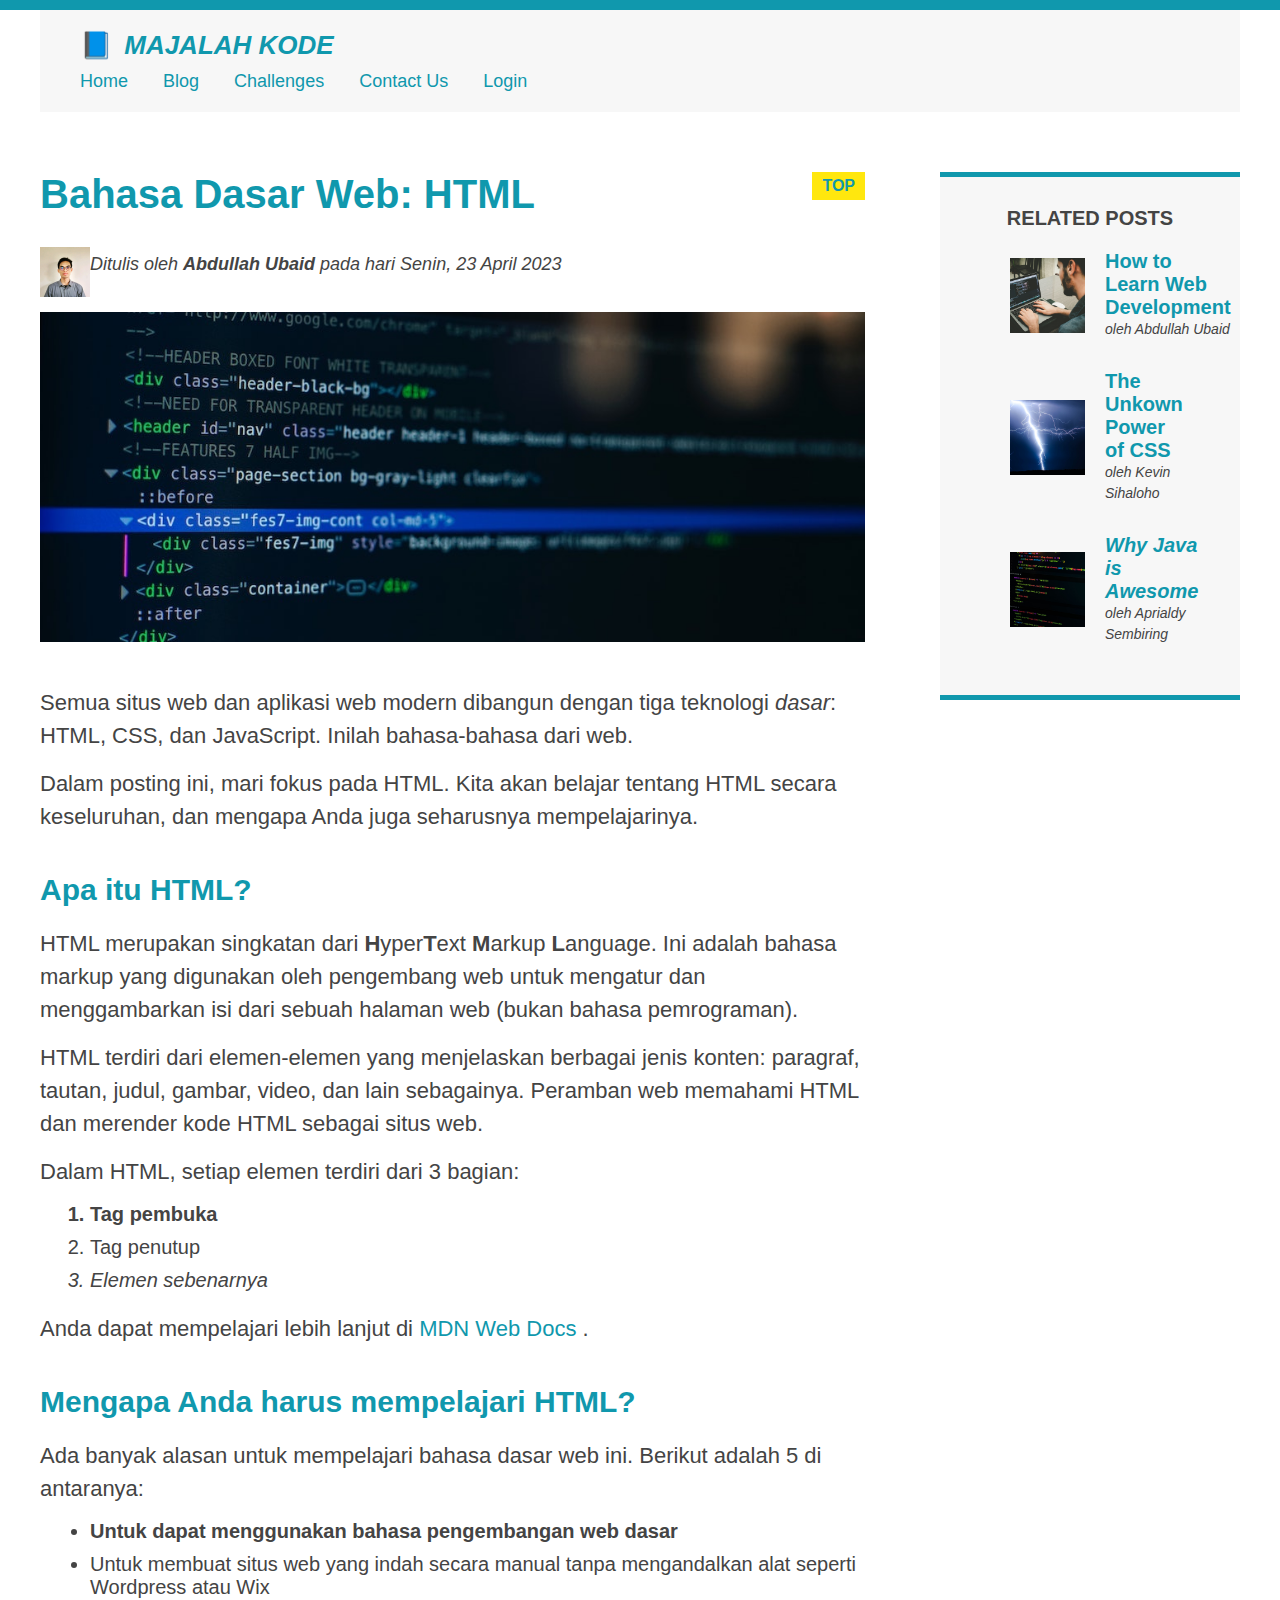
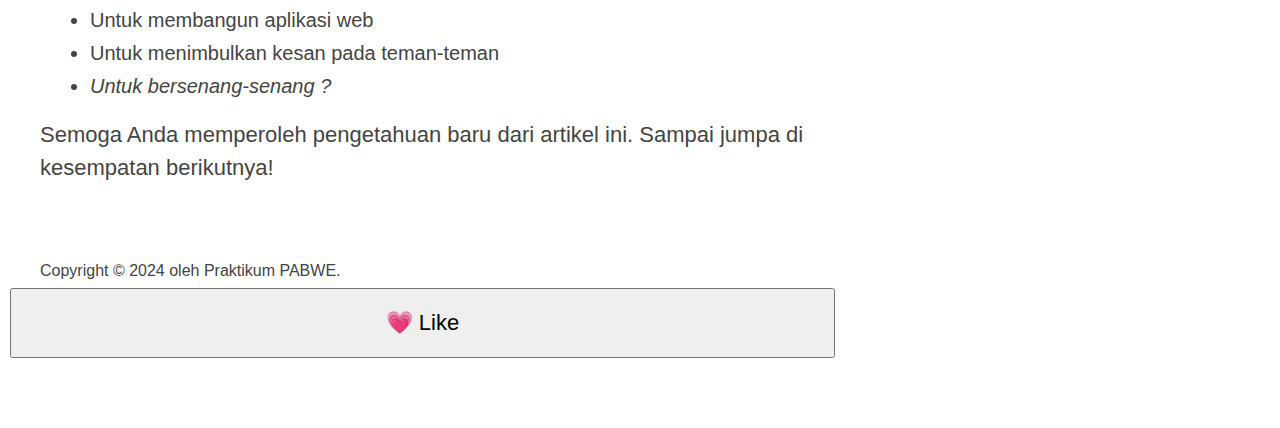
<file: index.html>
<!DOCTYPE html>
<html lang="id">
  <head>
    <meta charset="UTF-8" />
    <title>Praktikum PABWE</title>
    <link rel="stylesheet" href="style.css" />
    <link rel="stylesheet" href="layouts.css" />
  </head>
  <body>
    <!-- Membuat artikel sederhana dengan HTML -->
    <div class="container">
      <header class="main-header clearfix">
        <h1>&#128216; Majalah Kode</h1>

        <nav>
          <a href="index.html">Home</a>
          <a href="blog.html">Blog</a>
          <a href="challenges.html">Challenges</a>
          <a href="contact.html">Contact Us</a>
          <a href="login.html">Login</a>
        </nav>
      </header>

      <!-- Hanya untuk flexbox -->
      <!-- <div class="row"> -->
      <article>
        <header class="post-header">
          <h2 class="top">Bahasa Dasar Web: HTML</h2>

          <div class="author-box">
            <img
              src="assets/img/abdullah.jpeg"
              alt="Photo profile"
              width="50"
              height="50"
            />

            <p id="author">
              Ditulis oleh
              <strong>Abdullah Ubaid</strong>
              pada hari Senin, 23 April 2023
            </p>
          </div>

          <img
            src="assets/img/post-img.jpg"
            alt="HTML code on a screen"
            width="500"
            height="200"
            class="post-img"
          />
        </header>

        <p>
          Semua situs web dan aplikasi web modern dibangun dengan tiga teknologi
          <em>dasar</em>: HTML, CSS, dan JavaScript. Inilah bahasa-bahasa dari
          web.
        </p>
        <p>
          Dalam posting ini, mari fokus pada HTML. Kita akan belajar tentang
          HTML secara keseluruhan, dan mengapa Anda juga seharusnya
          mempelajarinya.
        </p>

        <h3>Apa itu HTML?</h3>
        <p>
          HTML merupakan singkatan dari
          <strong>H</strong>yper<strong>T</strong>ext <strong>M</strong>arkup
          <strong>L</strong>anguage. Ini adalah bahasa markup yang digunakan
          oleh pengembang web untuk mengatur dan menggambarkan isi dari sebuah
          halaman web (bukan bahasa pemrograman).
        </p>
        <p>
          HTML terdiri dari elemen-elemen yang menjelaskan berbagai jenis
          konten: paragraf, tautan, judul, gambar, video, dan lain sebagainya.
          Peramban web memahami HTML dan merender kode HTML sebagai situs web.
        </p>
        <p>Dalam HTML, setiap elemen terdiri dari 3 bagian:</p>
        <ol>
          <li>Tag pembuka</li>
          <li>Tag penutup</li>
          <li>Elemen sebenarnya</li>
        </ol>

        <p>
          Anda dapat mempelajari lebih lanjut di
          <a
            href="https://developer.mozilla.org/en-US/docs/Web/HTML"
            target="_blank"
          >
            MDN Web Docs
          </a>
          .
        </p>

        <h3>Mengapa Anda harus mempelajari HTML?</h3>
        <p>
          Ada banyak alasan untuk mempelajari bahasa dasar web ini. Berikut
          adalah 5 di antaranya:
        </p>
        <ul>
          <li>Untuk dapat menggunakan bahasa pengembangan web dasar</li>
          <li>
            Untuk membuat situs web yang indah secara manual tanpa mengandalkan
            alat seperti Wordpress atau Wix
          </li>
          <li>Untuk membangun aplikasi web</li>
          <li>Untuk menimbulkan kesan pada teman-teman</li>
          <li>Untuk bersenang-senang ?</li>
        </ul>
        <p>
          Semoga Anda memperoleh pengetahuan baru dari artikel ini. Sampai jumpa
          di kesempatan berikutnya!
        </p>
      </article>

      <aside>
        <h4>Related posts</h4>
        <ul class="related">
          <li class="related-post">
            <img
              src="assets/img/related-1.jpg"
              alt="Person Programming"
              width="75"
              height="75"
            />
            <div>
              <a href="#" class="related-link">How to Learn Web Development</a>
              <p class="related-author">oleh Abdullah Ubaid</p>
            </div>
          </li>
          <li class="related-post">
            <img
              src="assets/img/related-2.jpg"
              alt="Lighting"
              width="75"
              height="75"
            />
            <div>
              <a href="#" class="related-link">The Unkown Power of CSS</a>
              <p class="related-author">oleh Kevin Sihaloho</p>
            </div>
          </li>
          <li class="related-post">
            <img
              src="assets/img/related-3.jpg"
              alt="JavaScript code on a screen"
              width="75"
              height="75"
            />
            <div>
              <a href="#" class="related-link">Why Java is Awesome</a>
              <p class="related-author">oleh Aprialdy Sembiring</p>
            </div>
          </li>
        </ul>
      </aside>
      <!-- </div> -->

      <footer>
        <p id="copyright" class="copyright text">
          Copyright &copy; 2024 oleh Praktikum PABWE.
        </p>
      </footer>

      <button class="btn-absolute">
        <span style="color: tomato">&#128151;</span> Like
      </button>
    </div>
  </body>
</html>
</file>
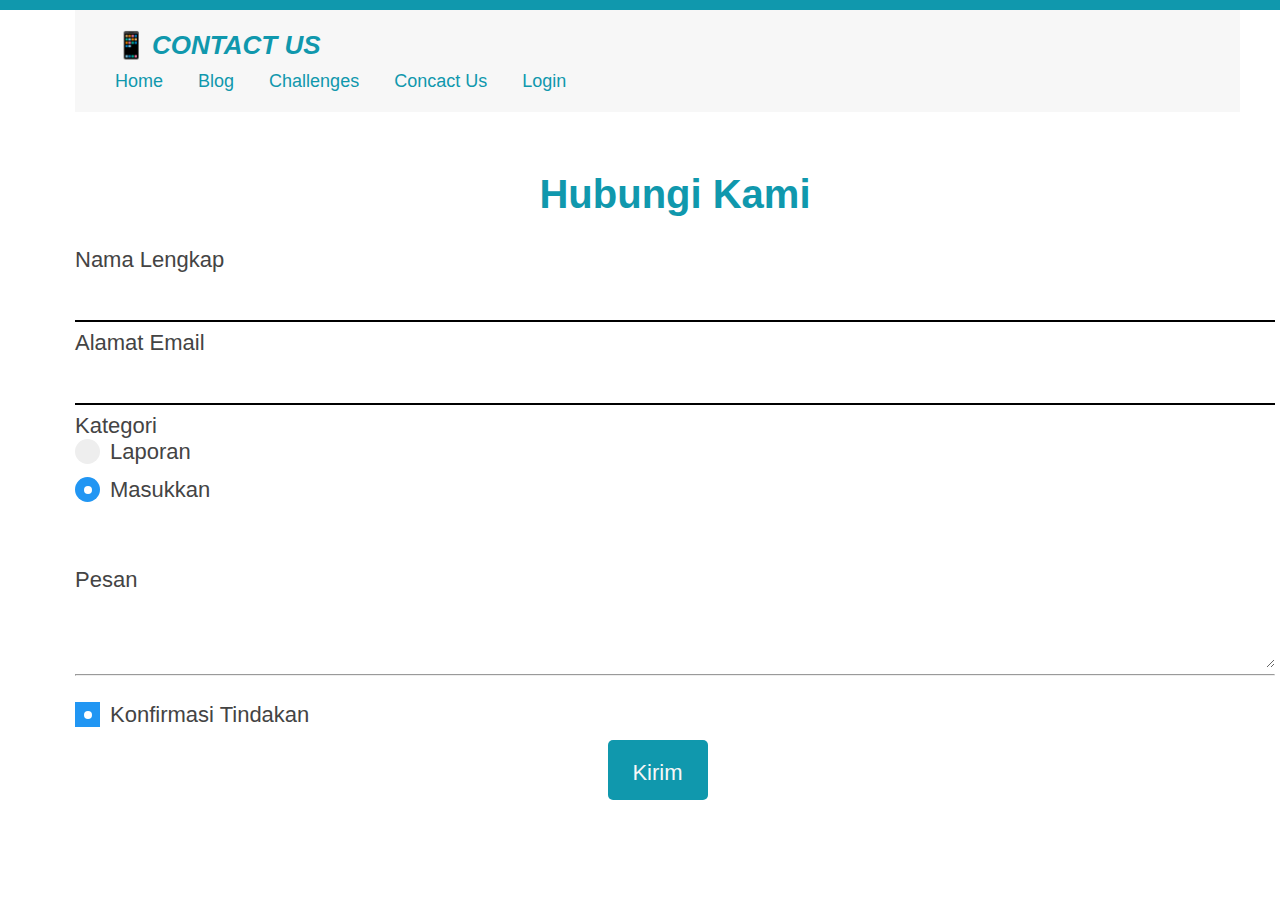
<file: contact.html>
<!DOCTYPE html>
<html lang="id">
  <head>
    <meta charset="UTF-8" />
    <title>Praktikum PABWE</title>
    <link rel="stylesheet" href="style.css" />
    <link rel="stylesheet" href="custom.css" />
  </head>

  <body>
    <div class="container position-relative">
      <header class="main-header">
        <h1 style="margin: auto" ;>&#128241;Contact Us</h1>
        <nav>
          <a href="index.html">Home</a>
          <a href="blog.html">Blog</a>
          <a href="challenges.html">Challenges</a>
          <a href="contact.html">Concact Us</a>
          <a href="login.html">Login</a>
        </nav>
      </header>
      <form class="contact-form">
        <caption>
          <h2 class="contact">Hubungi Kami</h2>
        </caption>

        <label for="email">Nama Lengkap</label>
        <input type="text" id="name" name="name" />
        <br />
        <label for="email">Alamat Email</label>
        <input type="text" id="email" name="email" />
        <br />
        <label for="kategori">Kategori</label>
        <label class="container"
          >Laporan
          <input class="button" type="radio" checked="checked" name="radio" />
          <span class="checkmark"></span>
        </label>
        <label class="container"
          >Masukkan
          <input class="button" type="radio" checked="checked" name="radio" />
          <span class="checkmark"></span>
        </label>

        <br />

        <!-- <label for="feedback">Masukkan</label> -->
        <br />
        <label for="message">Pesan</label>
        <br />
        <textarea
          name="message"
          id="message"
          rows="5"
          style="width: 100%"
        ></textarea>
        <hr />
        <br />
        <label class="container"
          >Konfirmasi Tindakan
          <input class="button" type="checkbox" checked="checked" />
          <span class="confirmation-checkmark"></span>
        </label>
      </form>
      <button style="background-color: #1098ad" class="kirim">Kirim</button>
    </div>
  </body>
</html>
</file>
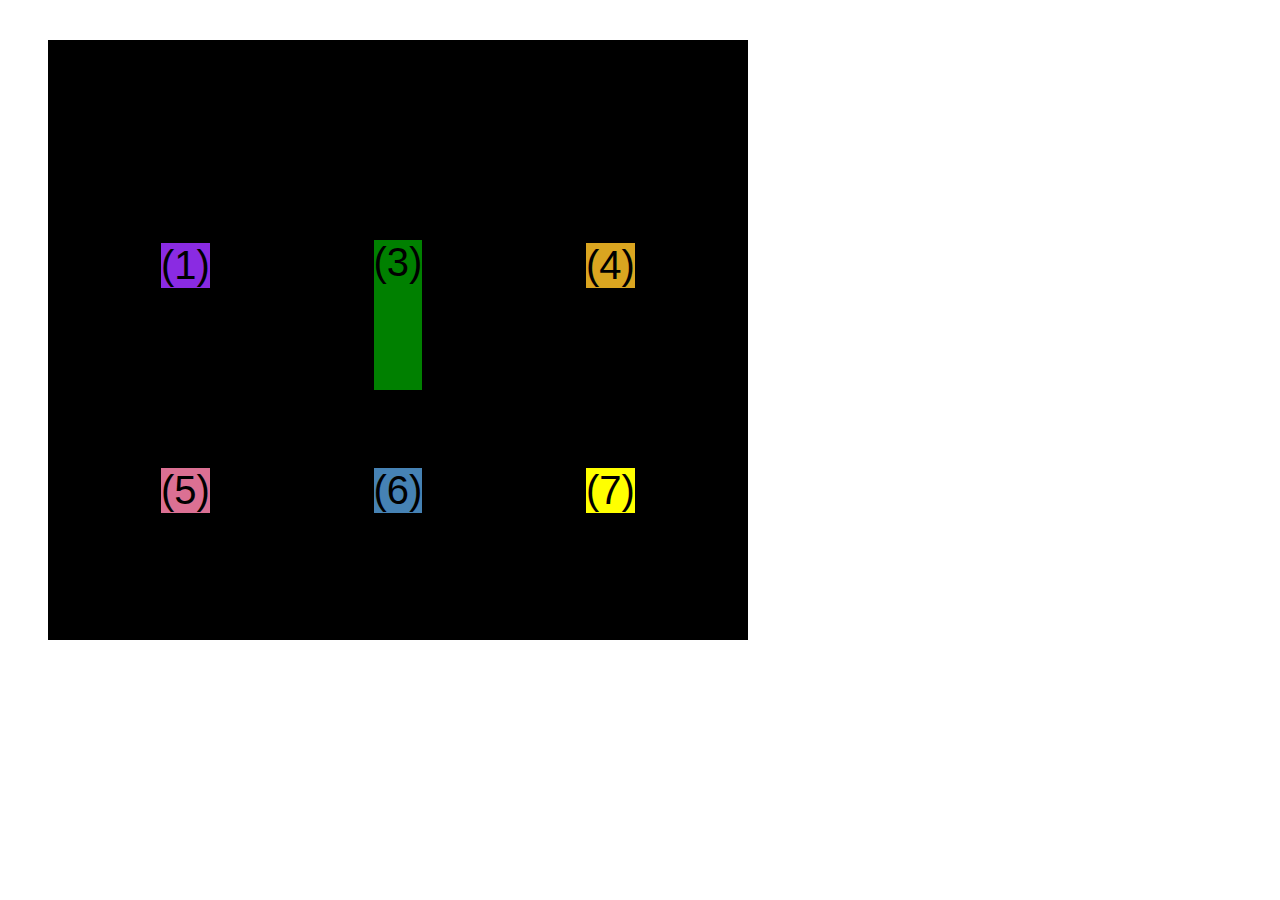
<file: css-grid.html>
<!DOCTYPE html>
<html lang="en">
  <head>
    <meta charset="UTF-8" />
    <meta http-equiv="X-UA-Compatible" content="IE=edge" />
    <meta name="viewport" content="width=device-width, initial-scale=1.0" />
    <title>CSS Grid</title>
    <style>
      .el--1 {
        background-color: blueviolet;
      }
      .el--2 {
        background-color: orangered;
      }
      .el--3 {
        background-color: green;
        height: 150px;
      }
      .el--4 {
        background-color: goldenrod;
      }
      .el--5 {
        background-color: palevioletred;
      }
      .el--6 {
        background-color: steelblue;
      }
      .el--7 {
        background-color: yellow;
      }
      .el--8 {
        background-color: crimson;
      }

      .container--1 {
        display: none;

        /* STARTER */
        font-family: sans-serif;
        background-color: #ddd;
        font-size: 40px;
        margin: 40px;

        /* CSS GRID */
        /* display: grid; */

        /* 
        - membuat 4 kolom
        grid-template-columns: 1fr 1fr 1fr 1f;
        - disingkat dengan :
         */
        grid-template-columns: repeat(4, 1fr);

        /* Membuat 2 baris */
        grid-template-rows: 1fr 1fr;

        /* height: 500px; */
        column-gap: 20px;
        row-gap: 40px;
      }

      .container--2 {
        /* STARTER */
        font-family: sans-serif;
        background-color: black;
        font-size: 40px;
        margin: 40px;

        width: 700px;
        height: 600px;

        /* CSS GRID */
        display: grid;
        grid-template-columns: 125px 200px 125px;
        grid-template-rows: 250px 100px;
        gap: 50px;

        /* Aligning tracks */
        justify-content: center;
        align-content: center;

        /* Aligning items */
        justify-items: center;
        align-items: center;
      }

      .el--3 {
        justify-self: center;
        align-self: end;
      }
    </style>
  </head>
  <body>
    <div class="container--1">
      <div class="el el--1">(1) HTML</div>
      <div class="el el--2">(2) and</div>
      <div class="el el--3">(3) CSS</div>
      <div class="el el--4">(4) are</div>
      <div class="el el--5">(5) amazing</div>
      <div class="el el--6">(6) languages</div>
      <div class="el el--7">(7) to</div>
      <div class="el el--8">(8) learn</div>
    </div>

    <div class="container--2">
      <div class="el el--1">(1)</div>
      <div class="el el--3">(3)</div>
      <div class="el el--4">(4)</div>
      <div class="el el--5">(5)</div>
      <div class="el el--6">(6)</div>
      <div class="el el--7">(7)</div>
    </div>
  </body>
</html>
</file>
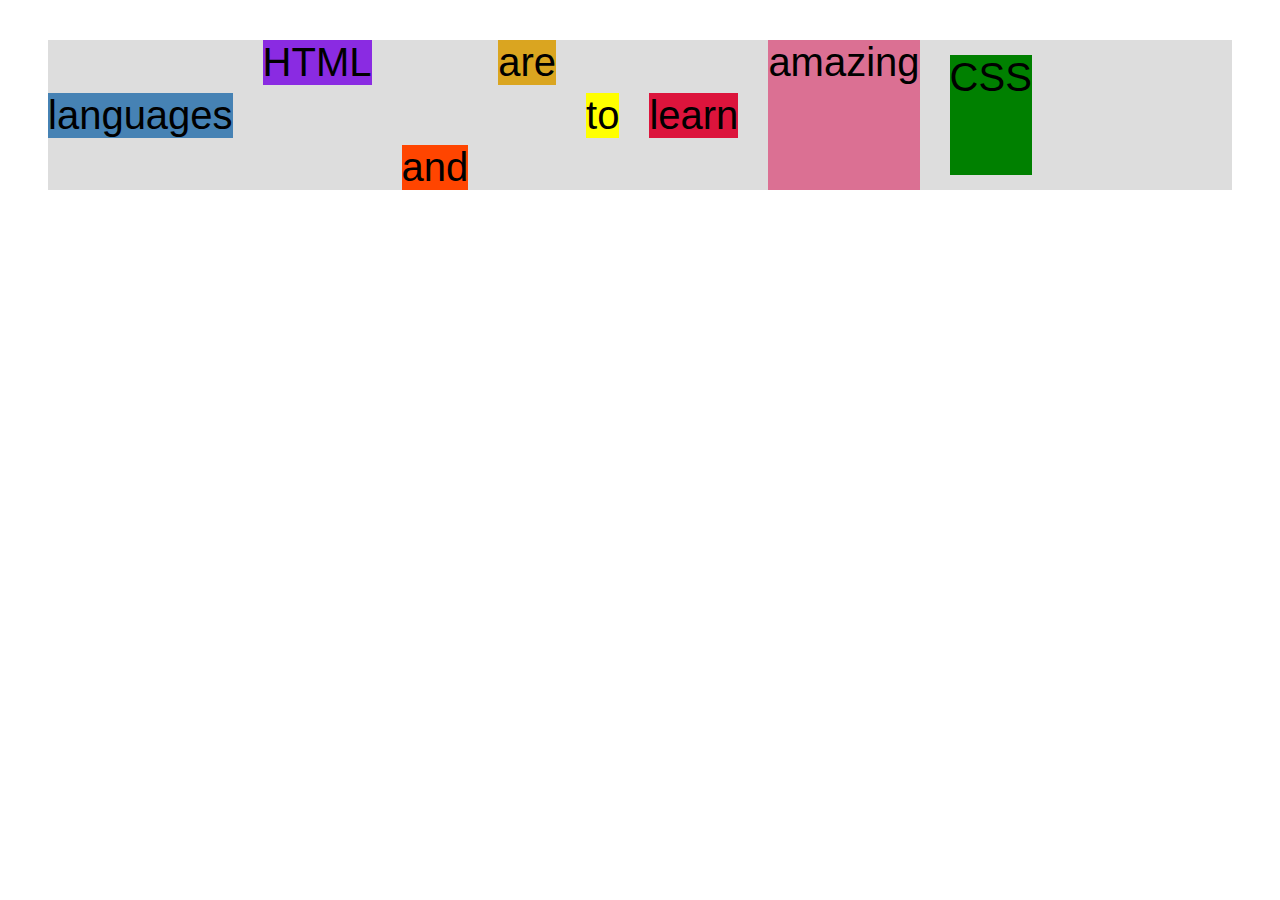
<file: flexbox.html>
<!DOCTYPE html>
<html lang="en">
  <head>
    <meta charset="UTF-8" />
    <meta http-equiv="X-UA-Compatible" content="IE=edge" />
    <meta name="viewport" content="width=device-width, initial-scale=1.0" />
    <title>Flexbox</title>
    <style>
      .el--1 {
        background-color: blueviolet;
        align-self: flex-start;
      }
      .el--2 {
        background-color: orangered;
        align-self: flex-end;
      }
      .el--3 {
        background-color: green;
        align-self: center;
        height: 120px;
        order: 5;
      }
      .el--4 {
        background-color: goldenrod;
        align-self: baseline;
      }
      .el--5 {
        background-color: palevioletred;
        align-self: stretch;
        order: 1;
      }
      .el--6 {
        background-color: steelblue;
        order: -1;
      }
      .el--7 {
        background-color: yellow;
      }
      .el--8 {
        background-color: crimson;
      }

      .container {
        /* STARTER */
        font-family: sans-serif;
        background-color: #ddd;
        font-size: 40px;
        margin: 40px;
        height: 150px;

        /* FLEXBOX */
        display: flex;
        align-items: center;
        justify-content: flex-start;
        gap: 30px;
      }
    </style>
  </head>
  <body>
    <div class="container">
      <div class="el el--1">HTML</div>
      <div class="el el--2">and</div>
      <div class="el el--3">CSS</div>
      <div class="el el--4">are</div>
      <div class="el el--5">amazing</div>
      <div class="el el--6">languages</div>
      <div class="el el--7">to</div>
      <div class="el el--8">learn</div>
    </div>
  </body>
</html>
</file>
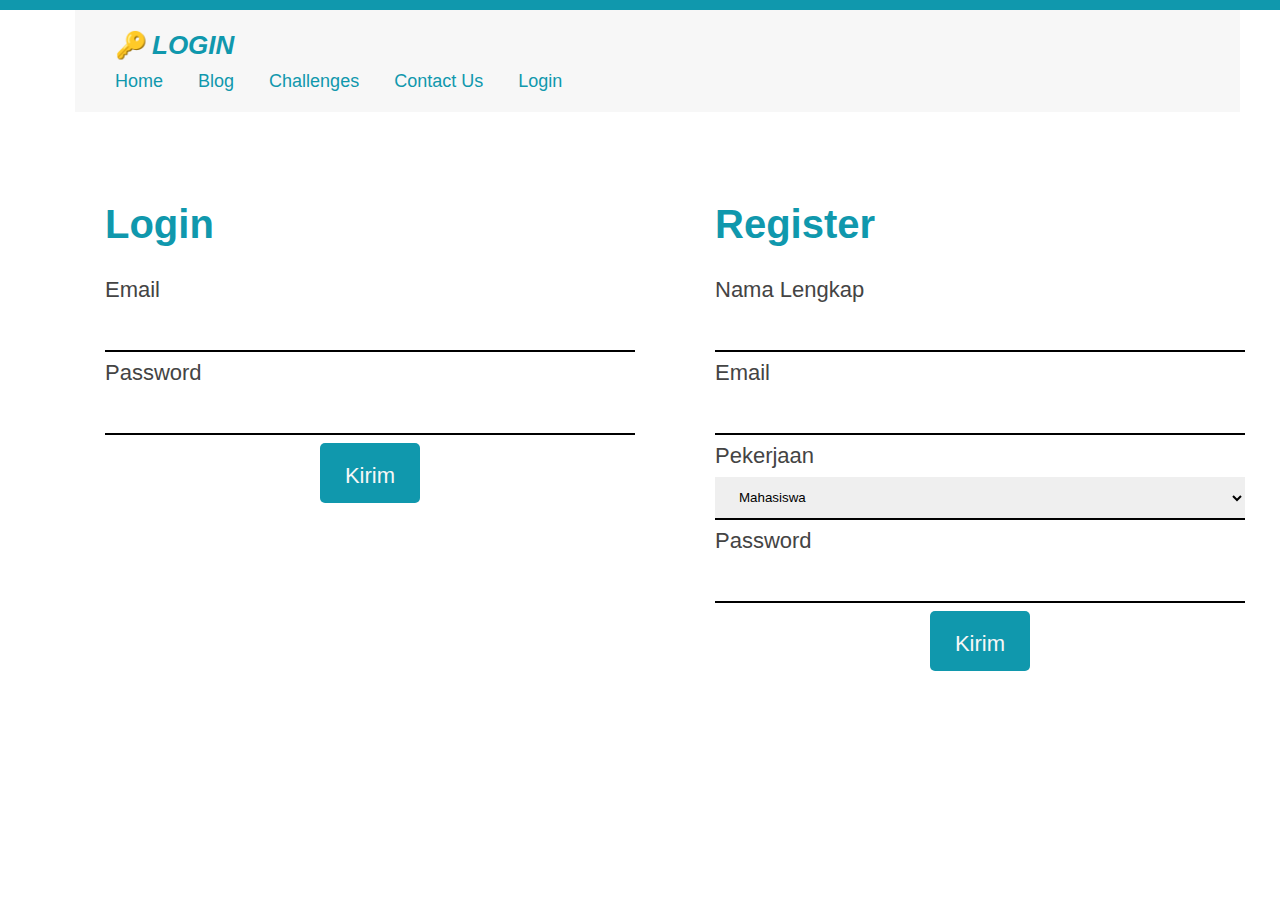
<file: login.html>
<!DOCTYPE html>
<html lang="en">
  <head>
    <meta charset="UTF-8" />
    <title>LOGIN</title>
    <link rel="stylesheet" href="style.css" />
    <link rel="stylesheet" href="custom.css" />
  </head>
  <div class="container position-relative">
    <header class="main-header">
      <h1>&#128273;Login</h1>
      <nav>
        <a href="index.html">Home</a>
        <a href="blog.html">Blog</a>
        <a href="challenges.html">Challenges</a>
        <a href="contact.html">Contact Us</a>
        <a href="login.html">Login</a>
      </nav>
    </header>
    <body>
      <form class="form-login">
        <div class="login">
          <h2>Login</h2>
          <label for="email"
            >Email
            <input type="text" name="email" id="email" />
            <span></span>
          </label>
          <label for="password"
            >Password
            <input type="password" name="password" id="password" />
            <span></span>
          </label>

          <div class="tempat-tombol">
            <button class="kirim" style="background-color: #1098ad">
              Kirim
            </button>
          </div>
        </div>
        <div class="register">
          <h2>Register</h2>
          <label for="fullname"
            >Nama Lengkap
            <input type="text" name="fullname" id="fullname" />
          </label>

          <label for="Email">Email</label>
          <input type="text" name="email" id="email" />

          <label for="job"
            >Pekerjaan
            <select name="job">
              <option value="mahasiswa">Mahasiswa</option>
              <option value="dosen">Dosen</option>
              <option value="asdos">Asisten Dosen</option>
            </select>
          </label>
          <br />
          <label for="password"
            >Password
            <input type="password" name="password" id="password" />
          </label>

          <div class="tempat-tombol">
            <button class="kirim" style="background-color: #1098ad">
              Kirim
            </button>
          </div>
        </div>
      </form>
    </body>
  </div>
</html>
</file>
<file: style.css>
* {
  margin: 0;
  padding: 0;
  box-sizing: border-box;
}

body {
  color: #444444;
  font-family: sans-serif;
  border-top: 10px solid #1098ad;
  position: relative;
}

.container {
  width: 1200px;
  margin: 0 auto;
}

.main-header {
  background-color: #f7f7f7;
  padding: 20px 40px;
  margin-bottom: 60px;
}

nav {
  font-size: 18px;
}

article {
  margin-bottom: 60px;
}

.post-header {
  margin-bottom: 40px;
}

nav {
  font-size: 18px;
}

article {
  margin-bottom: 60px;
}

aside {
  background-color: #f7f7f7;
  border-top: 5px solid #1098ad;
  border-bottom: 5px solid #1098ad;
  padding: 50px 40px;
  /* padding: 50px 0;
  margin: 0 auto;
  margin-bottom: 50px;
  width: 500px; */
}

h1,
h2,
h3 {
  color: #1098ad;
}

h1 {
  font-size: 26px;
  text-transform: uppercase;
  font-style: italic;
}

h2 {
  font-size: 40px;
  margin-bottom: 30px;
}

h3 {
  font-size: 30px;
  margin-bottom: 20px;
  margin-top: 40px;
}

h4 {
  font-size: 20px;
  text-transform: uppercase;
  text-align: center;
  margin-bottom: 20px;
}

p {
  font-size: 22px;
  line-height: 1.5;
  margin-bottom: 15px;
}

ul,
ol {
  margin-left: 50px;
  margin-bottom: 20px;
}

li {
  font-size: 20px;
  margin-bottom: 10px;
}

li:last-child {
  margin-bottom: 0px;
}

#author {
  font-style: italic;
  font-size: 18px;
}

#copyright {
  font-size: 16px;
}

.related-author {
  font-size: 18px;
  font-weight: bold;
}

.related {
  list-style: none;
  margin-left: 0;
}

/* .main-header {
  background-color: #f7f7f7;
}

aside {
  background-color: #f7f7f7;
  border-top: 5px solid #1098ad;
  border-bottom: 5px solid #1098ad;
} */

li:first-child {
  font-weight: bold;
}

li:last-child {
  font-style: italic;
}

/* Styling links */
a:link {
  color: #1098ad;
  text-decoration: none;
}

a:visited {
  color: #1098ad;
}

a:hover {
  color: orangered;
  font-weight: bold;
  text-decoration: underline dotted orangered;
}

a:active {
  background-color: gainsboro;
  font-style: italic;
}

.post-img {
  width: 100%;
  height: auto;
}

nav a:link {
  margin: 10px 30px 0 0;
  display: inline-block;
}

nav a:link:last-child {
  margin-right: 0;
}

/* .btn-absolute {
  font-size: 22px;
  padding: 20px;
  cursor: pointer;
  position: absolute;
  bottom: 70px;
  right: 0px;
} */

button {
  font-size: 22px;
  padding: 20px;
  cursor: pointer;
  position: relative;
  bottom: 70px;
  right: 50px;
}

/* .position-relative {
  position: relative;
} */

h1::first-letter {
  font-style: normal;
  margin-right: 5px;
}

.top,
h2 {
  position: relative;
}

h2.top::after {
  content: "TOP";
  background-color: #ffe70e;
  font-size: 16px;
  font-weight: bold;
  display: inline-block;
  padding: 5px 10px;
  position: absolute;
  top: 0px;
  right: 0px;
}
</file>
<file: layouts.css>
/* Flexbox */
/* .main-header {
  display: flex;
  align-items: center;
  justify-content: space-between;
}

.row {
  display: flex;
  align-items: flex-start;
  gap: 75px;
  margin-bottom: 60px;
}

aside {
  flex: 1;
  margin-bottom: 0;
}
*/

.author-box {
  display: flex;
  align-items: center;
  margin-bottom: 15px;
}

.author {
  margin-bottom: 0;
  margin-left: 15px;
}

.related-post {
  display: flex;
  align-items: center;
  gap: 20px;
  margin-bottom: 30px;
}

.related-link {
  font-weight: bold;
}

.related-link::link {
  font-size: 17px;
  font-weight: bold;
  font-style: normal;
  margin-bottom: 5px;
  display: block;
}

.related-author {
  margin-bottom: 0;
  font-size: 14px;
  font-weight: normal;
  font-style: italic;
}

aside {
  width: 300px;
  padding-top: 30px;
}

.related {
  margin: 0;
  padding-right: 30px;
  padding-left: 30px;
}

/* CSS Grid Layout */
.container {
  display: grid;
  grid-template-columns: 1fr 300px;
  column-gap: 75px;
  row-gap: 60px;
  align-items: start;
}

.main-header {
  margin-bottom: 0;

  /* grid-column: 1 / span 2; */
  grid-column: 1 / -1;
}

article {
  margin-bottom: 0;
}

footer {
  grid-column: 1/ -1;
}

/* CSS Grid Layout */
.container {
  display: grid;
  grid-template-columns: 1fr 300px;
  column-gap: 75px;
  row-gap: 60px;
  align-items: start;
}

.main-header {
  margin-bottom: 0;

  /* grid-column: 1 / span 2; */
  grid-column: 1 / -1;
}

article {
  margin-bottom: 0;
}

footer {
  grid-column: 1/ -1;
}

.btn-absolute {
  right: 30px;
}
</file>
<file: custom.css>
/*Styling Table*/
table {
  border-collapse: collapse;
  width: 100%;
  margin-bottom: 40px;
}

table th,
table td {
  border: 1px solid #ddd;
  padding: 8px;
}

table th {
  padding-top: 12px;
  padding-bottom: 12px;
  text-align: left;
  background-color: #1098ad;
  color: white;
}

table tr:nth-child(even) {
  background-color: #f2f2f2;
}

table tr:nth-child(10) {
  background-color: #1098ad;
}

table tr:hover {
  background-color: #ddd;
}

/*Styling: Form*/

main h2 {
  text-align: center;
}

.form-container {
  display: block;
  padding-right: 20px;
}

.form-container label {
  display: block;
  font-size: 16px;
  padding-right: 20px;
}

.form-container input,
.form-container select,
.form-container textarea {
  resize: vertical;
  display: block;
  border: none;
  outline: none;
  border-bottom: 1px solid #444444;
  width: 100%;
  font-size: 18px;
  padding: 8px 5px;
}

input[type="submit"] {
  margin-top: 20px;
  background-color: #1098ad;
  border: none;
  color: white;
  padding: 10px 32px;
  text-align: center;
  text-decoration: none;
  display: inline-block;
  font-size: 16px;
  border-radius: 5px;
}

input[type="text"],
input[type="password"],
select {
  width: 100%;
  padding: 12px 20px;
  margin: 8px 0;
  box-sizing: border-box;
  border: none;
  border-bottom: 2px solid black;
}

.form-container input:focus,
.form-container textarea:focus {
  border-bottom: 1px solid #1098ad;
}

.input-radio-container {
  display: inline-block;
}

.input-radio-container input:checked {
  accent-color: #1098ad;
}

.input-radio-container input {
  display: inline-block;
  width: 20px;
  height: 30px;
}

.input-radio-container label {
  display: inline-block;
  font-size: 14px;
  vertical-align: top;
  margin-top: 7px;
}

.text-center {
  text-align: center;
}

article div {
  margin-bottom: 30px;
}

/*bagian lain*/
.main-header {
  background-color: #f7f7f7;
}

aside {
  background-color: #f7f7f7;
  border-top: 5px solid #1098ad;
  border-bottom: 5px solid #1098ad;
}

.position-relative {
  position: relative;
}

textarea {
  border: 0;
}

.kirim {
  border: 0px;
  color: #f7f7f7;
  border-radius: 5px;
  width: 100px;
  height: 60px;
  left: 50%;
  bottom: auto;
  transform: translateX(-50%);
}

.container {
  display: block;
  position: relative;
  padding-left: 35px;
  margin-bottom: 12px;
  font-size: 22px;
}

.container .button {
  position: absolute;
  opacity: 0;
  cursor: pointer;
}
.checkmark {
  position: absolute;
  top: 0;
  left: 0;
  height: 25px;
  width: 25px;
  background-color: #eee;
  border-radius: 50%;
}
.container:hover input ~ .checkmark {
  background-color: #ccc;
}
.container input:checked ~ .checkmark {
  background-color: #2196f3;
}
.checkmark:after {
  content: "";
  position: absolute;
  display: none;
}
.container input:checked ~ .checkmark:after {
  display: block;
}
.container .checkmark:after {
  top: 9px;
  left: 9px;
  width: 8px;
  height: 8px;
  border-radius: 50%;
  background: white;
}

.contact {
  text-align: center;
}

.confirmation-checkmark {
  position: absolute;
  top: 0;
  left: 0;
  height: 25px;
  width: 25px;
  background-color: #eee;
}
.container:hover input ~ .confirmation-checkmark {
  background-color: #ccc;
}
.container input:checked ~ .confirmation-checkmark {
  background-color: #2196f3;
}
.confirmation-checkmark:after {
  content: "";
  position: absolute;
  display: none;
}
.container input:checked ~ .confirmation-checkmark:after {
  display: block;
}
.container .confirmation-checkmark:after {
  top: 9px;
  left: 9px;
  width: 8px;
  height: 8px;
  border-radius: 50%;
  background: white;
}

/*Mengatur layout flex page*/

.contact-form {
  width: 1200px;
  justify-content: center;
}

.form-login {
  display: flex;
  width: 1200px;
  margin: 0 auto;
  justify-content: center;
  gap: 20px;
}

.form-login > div {
  flex-direction: column;
  margin: 10px;
  padding: 20px;
  width: 50%;
}

.register .login {
  width: 600px;
}

.tempat-tombol {
  justify-content: center;
  width: 100%;
}
</file>
